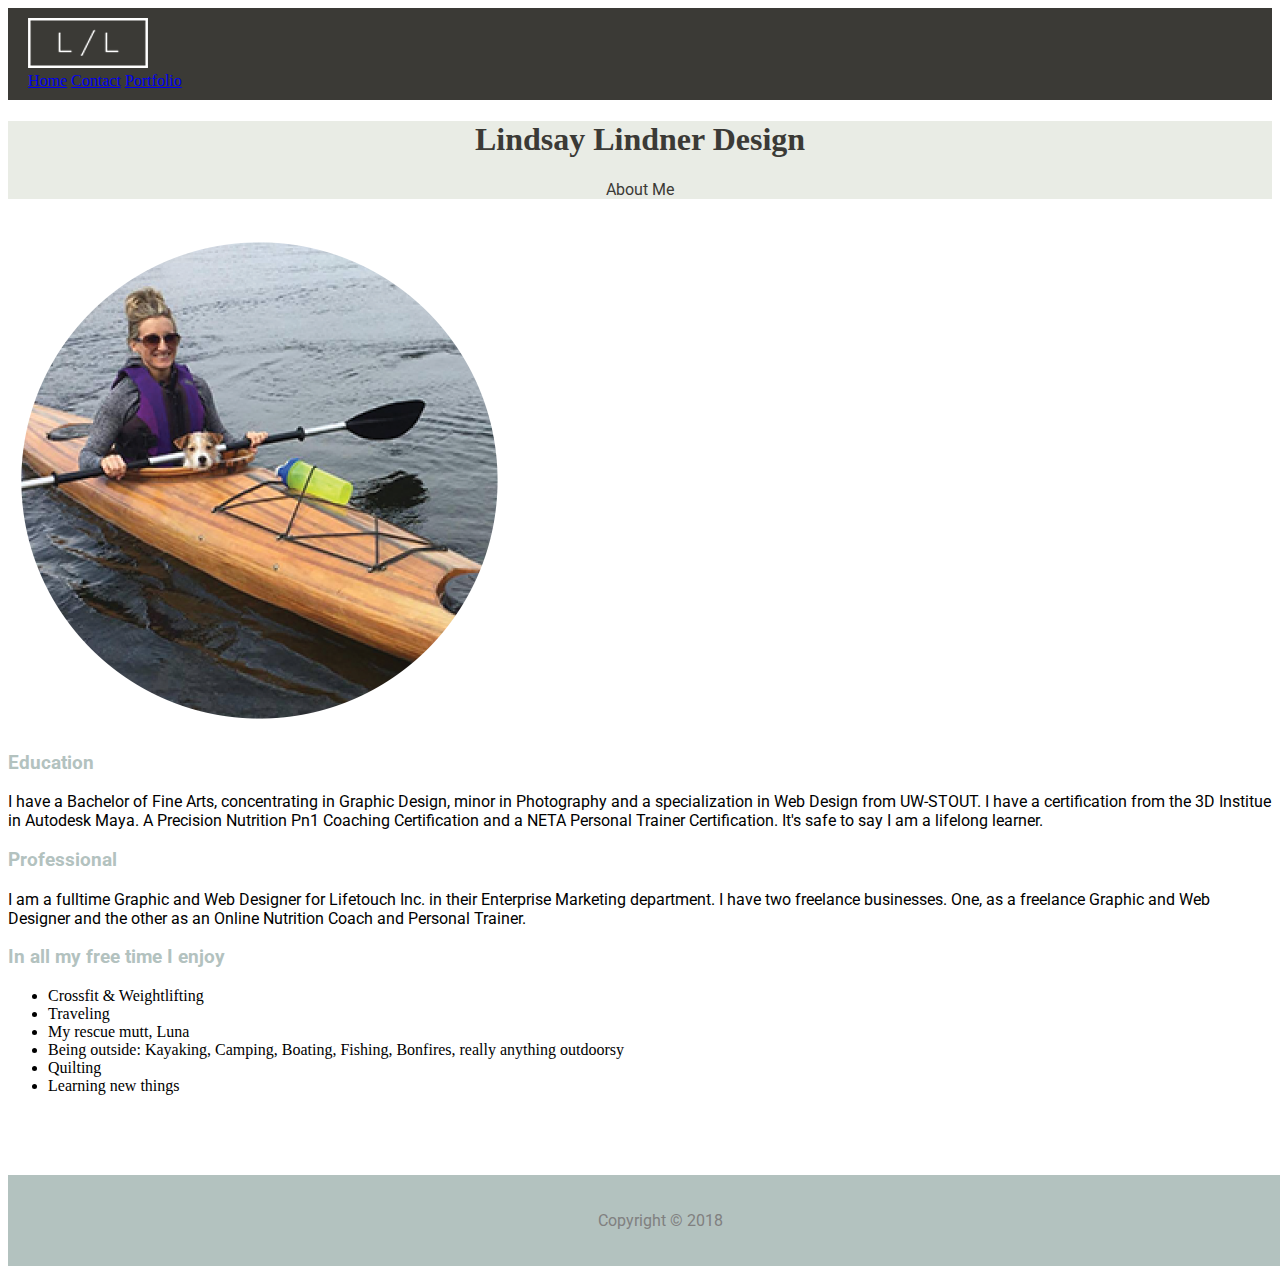
<file: index.html>
<!doctype html>
<html lang="en">
  <head>
    <!-- Required meta tags -->
    <meta charset="utf-8">
    <meta name="viewport" content="width=device-width, initial-scale=1, shrink-to-fit=no">

    <!-- Bootstrap CSS -->
    <link rel="stylesheet" href="https://stackpath.bootstrapcdn.com/bootstrap/4.1.1/css/bootstrap.min.css" integrity="sha384-WskhaSGFgHYWDcbwN70/dfYBj47jz9qbsMId/iRN3ewGhXQFZCSftd1LZCfmhktB" crossorigin="anonymous">
    <link rel="stylesheet" type="text/css" media="screen" href="assets/css/style.css"/>
    <!--Lindsay CSS-->
    <link href="https://fonts.googleapis.com/css?family=Roboto" rel="stylesheet">
    <title>Lindsay Lindner Portfolio</title>
    <link rel="shortcut icon" type="image/png" href="assets/images/flavicon.png"/>
</head>
  <body>

<!--NavBar-->
<nav class="navbar navbar-dark" style="color: #ffffff">
    <!-- Navbar content -->
    <a class="navbar-brand" href="assets/images/LogoPlain.png"><img src="assets/images/logowhite.png"></a>
    <div>
    <a class="navbar-brand float-Right" href="index.html">Home</a>
    <a class="navbar-brand float-Right" href="contact.html">Contact</a>
    <a class="navbar-brand float-Right" href="portfolio.html">Portfolio</a>
  </div>
</nav>
<!--Jumbotron-->
<div class="jumbotron jumbotron-fluid">
  <div class="container">
    <h1>Lindsay Lindner Design</h1>
    <p class="lead">About Me</p>
  </div>
</div>
<!--Home page image and paragraph-->
<div class="container">
<div class="row">
   <div class="col-lg-4 col-md-4 col-sm-12">
    <img src="assets/images/kayakcircle.png" class="img-fluid">
   </div>
   <div class="col-lg-8 col-md-8 col-sm-12 desc">

    <h3>Education</h3>
    <p>
     I have a Bachelor of Fine Arts, concentrating in Graphic Design, minor in Photography
     and a specialization in Web Design from UW-STOUT. I have a certification from
     the 3D Institue in Autodesk Maya. A Precision Nutrition Pn1 Coaching Certification
     and a NETA Personal Trainer Certification. It's safe to say I am a lifelong learner.
    </p>

    <h3>Professional</h3>
    <p>
      I am a fulltime Graphic and Web Designer for Lifetouch Inc. in their Enterprise
      Marketing department. I have two freelance businesses. One, as a freelance Graphic
      and Web Designer and the other as an Online Nutrition Coach and Personal Trainer.
    </p>

    <h3>In all my free time I enjoy</h3>
    <ul>
      <li>Crossfit & Weightlifting</li>
      <li>Traveling</li>
      <li>My rescue mutt, Luna</li>
      <li>Being outside: Kayaking, Camping, Boating, Fishing, Bonfires, really anything outdoorsy</li>
      <li>Quilting</li>
      <li>Learning new things</li>
    </ul>

   </div>
  </div>
</div>
<!--[ footer ] -->
<div id="footer">
    <div class="container">
        <p class="footer-block">Copyright &copy 2018</p>
    </div>
</div>

    <!-- Optional JavaScript -->
    <!-- jQuery first, then Popper.js, then Bootstrap JS -->
    <script src="https://code.jquery.com/jquery-3.3.1.slim.min.js" integrity="sha384-q8i/X+965DzO0rT7abK41JStQIAqVgRVzpbzo5smXKp4YfRvH+8abtTE1Pi6jizo" crossorigin="anonymous"></script>
    <script src="https://cdnjs.cloudflare.com/ajax/libs/popper.js/1.14.3/umd/popper.min.js" integrity="sha384-ZMP7rVo3mIykV+2+9J3UJ46jBk0WLaUAdn689aCwoqbBJiSnjAK/l8WvCWPIPm49" crossorigin="anonymous"></script>
    <script src="https://stackpath.bootstrapcdn.com/bootstrap/4.1.1/js/bootstrap.min.js" integrity="sha384-smHYKdLADwkXOn1EmN1qk/HfnUcbVRZyYmZ4qpPea6sjB/pTJ0euyQp0Mk8ck+5T" crossorigin="anonymous"></script>
  </body>
</html>
</file>
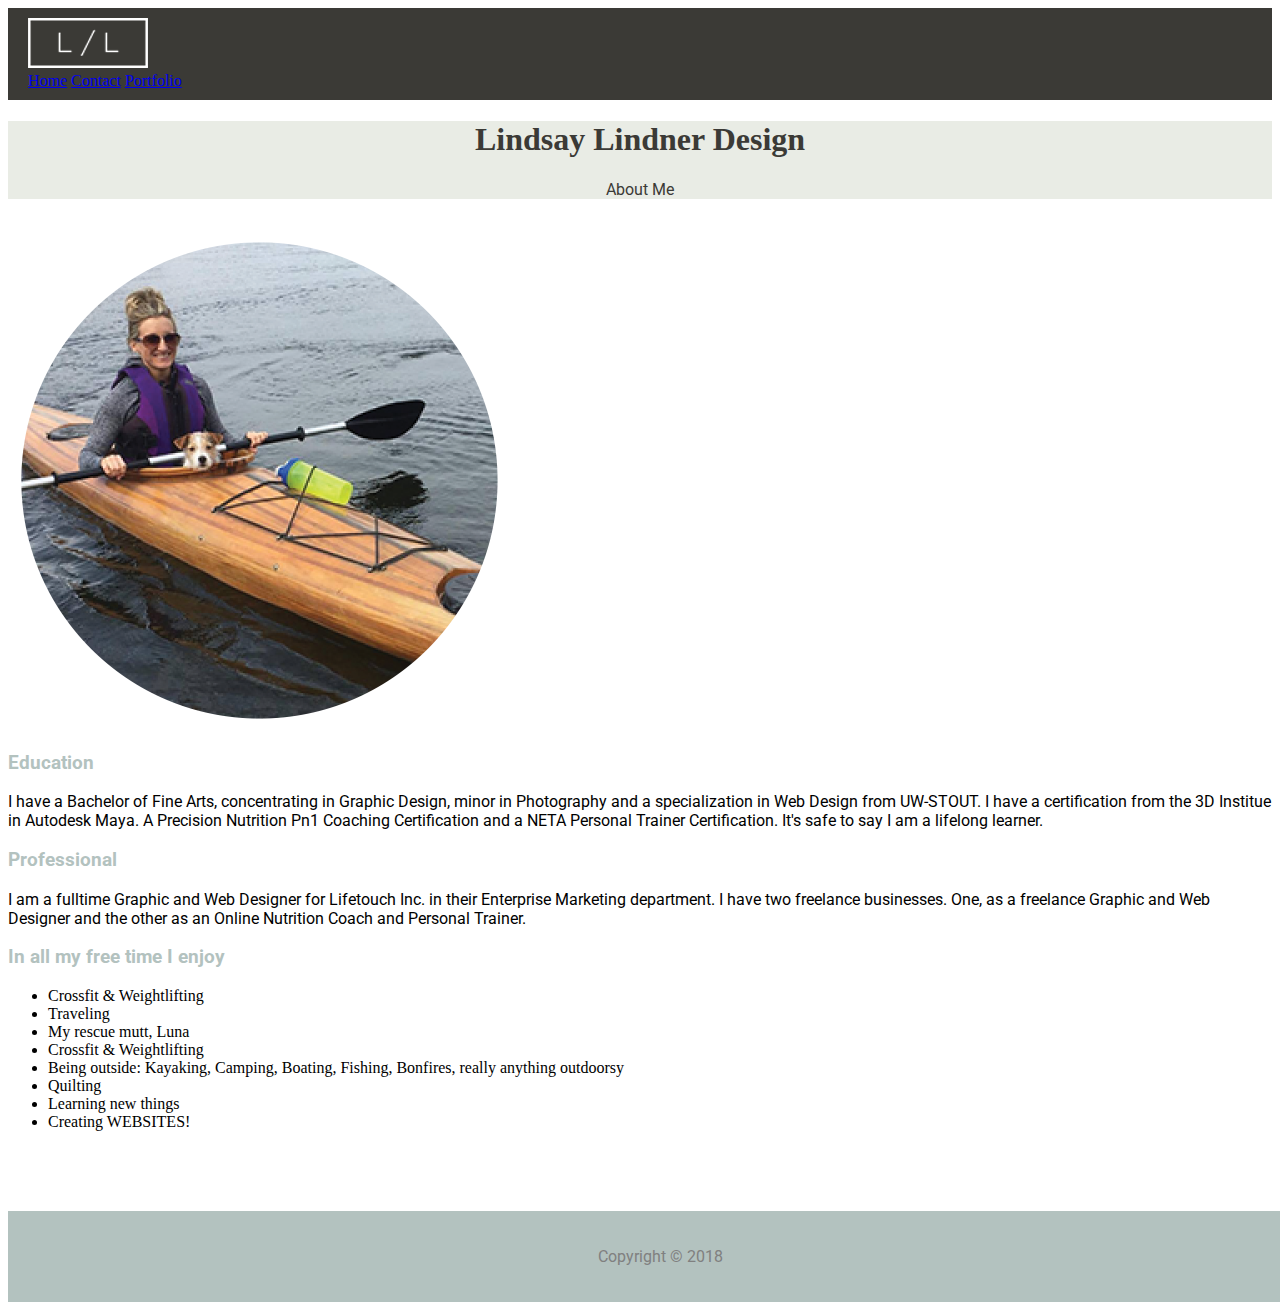
<file: Bootstrap-Portfolio/index.html>
<!doctype html>
<html lang="en">
  <head>
    <!-- Required meta tags -->
    <meta charset="utf-8">
    <meta name="viewport" content="width=device-width, initial-scale=1, shrink-to-fit=no">

    <!-- Bootstrap CSS -->
    <link rel="stylesheet" href="https://stackpath.bootstrapcdn.com/bootstrap/4.1.1/css/bootstrap.min.css" integrity="sha384-WskhaSGFgHYWDcbwN70/dfYBj47jz9qbsMId/iRN3ewGhXQFZCSftd1LZCfmhktB" crossorigin="anonymous">
    <link rel="stylesheet" type="text/css" media="screen" href="assets/css/style.css"/>
    <!--Lindsay CSS-->
    <link href="https://fonts.googleapis.com/css?family=Roboto" rel="stylesheet">
    <title>Lindsay Lindner Portfolio</title>
    <link rel="shortcut icon" type="image/png" href="assets/images/flavicon.png"/>
</head>
  <body>

<!--NavBar-->
<nav class="navbar navbar-dark" style="color: #ffffff">
    <!-- Navbar content -->
    <a class="navbar-brand" href="assets/images/LogoPlain.png"><img src="assets/images/logowhite.png"></a>
    <div>
    <a class="navbar-brand float-Right" href="index.html">Home</a>
    <a class="navbar-brand float-Right" href="contact.html">Contact</a>
    <a class="navbar-brand float-Right" href="portfolio.html">Portfolio</a>
  </div>
</nav>
<!--Jumbotron-->
<div class="jumbotron jumbotron-fluid">
  <div class="container">
    <h1>Lindsay Lindner Design</h1>
    <p class="lead">About Me</p>
  </div>
</div>
<!--Home page image and paragraph-->
<div class="container">
<div class="row">
   <div class="col-lg-4 col-md-4 col-sm-12">
    <img src="assets/images/kayakcircle.png" class="img-fluid">
   </div>
   <div class="col-lg-8 col-md-8 col-sm-12 desc">

    <h3>Education</h3>
    <p>
     I have a Bachelor of Fine Arts, concentrating in Graphic Design, minor in Photography
     and a specialization in Web Design from UW-STOUT. I have a certification from
     the 3D Institue in Autodesk Maya. A Precision Nutrition Pn1 Coaching Certification
     and a NETA Personal Trainer Certification. It's safe to say I am a lifelong learner.
    </p>

    <h3>Professional</h3>
    <p>
      I am a fulltime Graphic and Web Designer for Lifetouch Inc. in their Enterprise
      Marketing department. I have two freelance businesses. One, as a freelance Graphic
      and Web Designer and the other as an Online Nutrition Coach and Personal Trainer.
    </p>

    <h3>In all my free time I enjoy</h3>
    <ul>
      <li>Crossfit & Weightlifting</li>
      <li>Traveling</li>
      <li>My rescue mutt, Luna</li>
      <li>Crossfit & Weightlifting</li>
      <li>Being outside: Kayaking, Camping, Boating, Fishing, Bonfires, really anything outdoorsy</li>
      <li>Quilting</li>
      <li>Learning new things</li>
      <li>Creating WEBSITES!</li>
    </ul>

   </div>
  </div>
</div>
<!--[ footer ] -->
<div id="footer">
    <div class="container">
        <p class="footer-block">Copyright &copy 2018</p>
    </div>
</div>

    <!-- Optional JavaScript -->
    <!-- jQuery first, then Popper.js, then Bootstrap JS -->
    <script src="https://code.jquery.com/jquery-3.3.1.slim.min.js" integrity="sha384-q8i/X+965DzO0rT7abK41JStQIAqVgRVzpbzo5smXKp4YfRvH+8abtTE1Pi6jizo" crossorigin="anonymous"></script>
    <script src="https://cdnjs.cloudflare.com/ajax/libs/popper.js/1.14.3/umd/popper.min.js" integrity="sha384-ZMP7rVo3mIykV+2+9J3UJ46jBk0WLaUAdn689aCwoqbBJiSnjAK/l8WvCWPIPm49" crossorigin="anonymous"></script>
    <script src="https://stackpath.bootstrapcdn.com/bootstrap/4.1.1/js/bootstrap.min.js" integrity="sha384-smHYKdLADwkXOn1EmN1qk/HfnUcbVRZyYmZ4qpPea6sjB/pTJ0euyQp0Mk8ck+5T" crossorigin="anonymous"></script>
  </body>
</html>
</file>
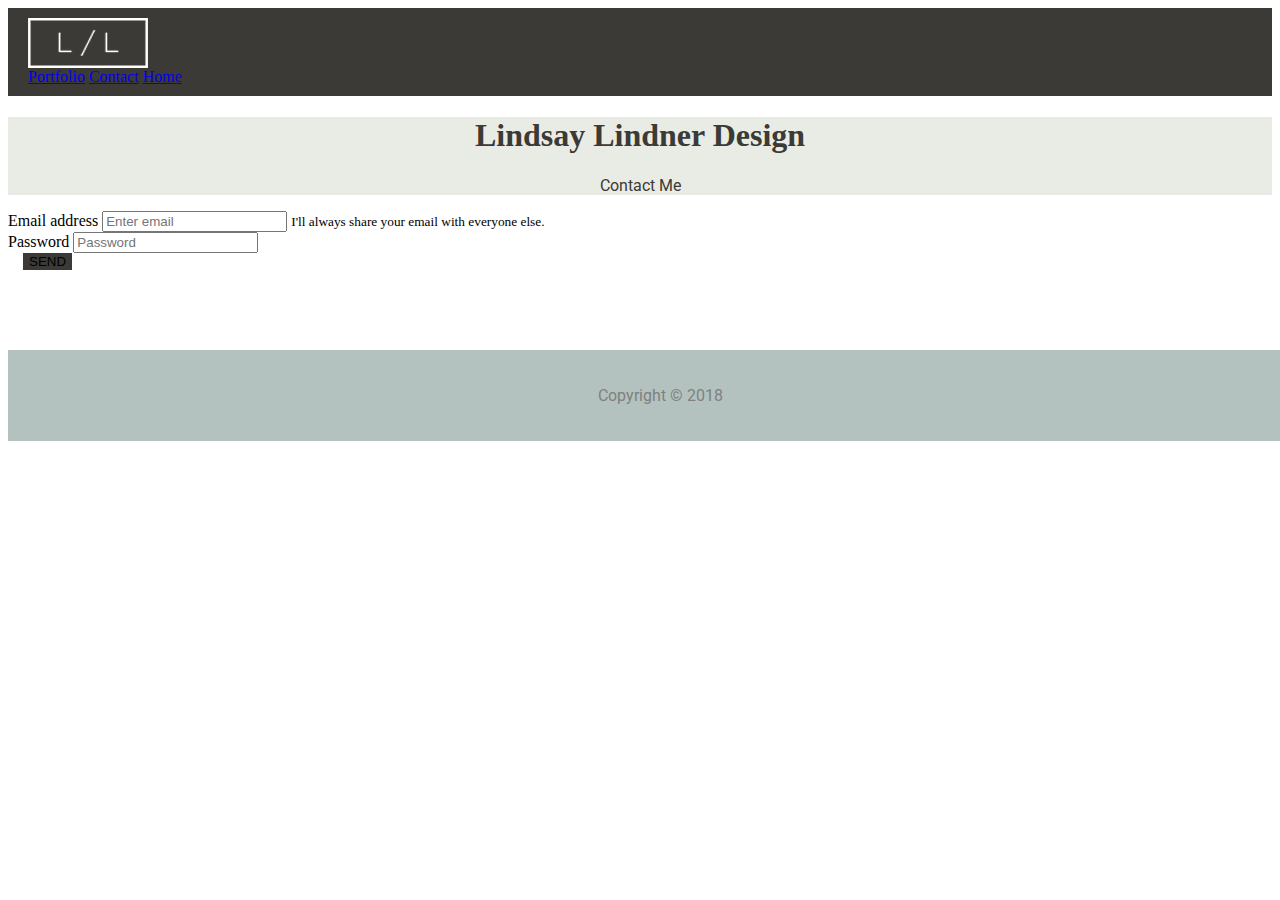
<file: contact.html>
<html lang="en">
  <head>
    <!-- Required meta tags -->
    <meta charset="utf-8">
    <meta name="viewport" content="width=device-width, initial-scale=1, shrink-to-fit=no">

    <!-- Bootstrap CSS -->
    <link rel="stylesheet" href="https://stackpath.bootstrapcdn.com/bootstrap/4.1.1/css/bootstrap.min.css" integrity="sha384-WskhaSGFgHYWDcbwN70/dfYBj47jz9qbsMId/iRN3ewGhXQFZCSftd1LZCfmhktB" crossorigin="anonymous">
    <link rel="stylesheet" type="text/css" media="screen" href="assets/css/style.css"/>
    <!--Lindsay CSS-->
    <link href="https://fonts.googleapis.com/css?family=Roboto" rel="stylesheet">
    <title>Lindsay Lindner Portfolio</title>
    <link rel="shortcut icon" type="image/png" href="assets/images/flavicon.png"/>
</head>
  <body>

<!--NavBar-->
<nav class="navbar navbar-dark" style="color: #ffffff">
    <!-- Navbar content -->
    <a class="navbar-brand" href="assets/images/LogoPlain.png"><img src="assets/images/logowhite.png"></a>
    <div>
      <a class="navbar-brand float-Right" href="portfolio.html">Portfolio</a>
      <a class="navbar-brand float-Right" href="contact.html">Contact</a>
      <a class="navbar-brand float-Right" href="index.html">Home</a>
  </div>
</nav>
<!--Jumbotron-->
<div class="jumbotron jumbotron-fluid">
  <div class="container">
    <h1>Lindsay Lindner Design</h1>
    <p class="lead">Contact Me</p>
  </div>
</div>
<!--Home page image and paragraph-->
<form>
  <div class="form-group col-sm-8">
    <label for="exampleInputEmail1">Email address</label>
    <input type="email" class="form-control" id="exampleInputEmail1" aria-describedby="emailHelp" placeholder="Enter email">
    <small id="emailHelp" class="form-text text-muted">I'll always share your email with everyone else.</small>
  </div>
  <div class="form-group col-sm-8">
    <label for="exampleInputPassword1">Password</label>
    <input type="password" class="form-control" id="exampleInputPassword1" placeholder="Password">
  </div>

  <button type="submit" class="btn btn-primary">SEND</button>
</form>
<!--[ footer ] -->
<div id="footer">
    <div class="container">
        <p class="footer-block">Copyright &copy 2018</p>
    </div>
</div>

    <!-- Optional JavaScript -->
    <!-- jQuery first, then Popper.js, then Bootstrap JS -->
    <script src="https://code.jquery.com/jquery-3.3.1.slim.min.js" integrity="sha384-q8i/X+965DzO0rT7abK41JStQIAqVgRVzpbzo5smXKp4YfRvH+8abtTE1Pi6jizo" crossorigin="anonymous"></script>
    <script src="https://cdnjs.cloudflare.com/ajax/libs/popper.js/1.14.3/umd/popper.min.js" integrity="sha384-ZMP7rVo3mIykV+2+9J3UJ46jBk0WLaUAdn689aCwoqbBJiSnjAK/l8WvCWPIPm49" crossorigin="anonymous"></script>
    <script src="https://stackpath.bootstrapcdn.com/bootstrap/4.1.1/js/bootstrap.min.js" integrity="sha384-smHYKdLADwkXOn1EmN1qk/HfnUcbVRZyYmZ4qpPea6sjB/pTJ0euyQp0Mk8ck+5T" crossorigin="anonymous"></script>
  </body>
</html>
</file>
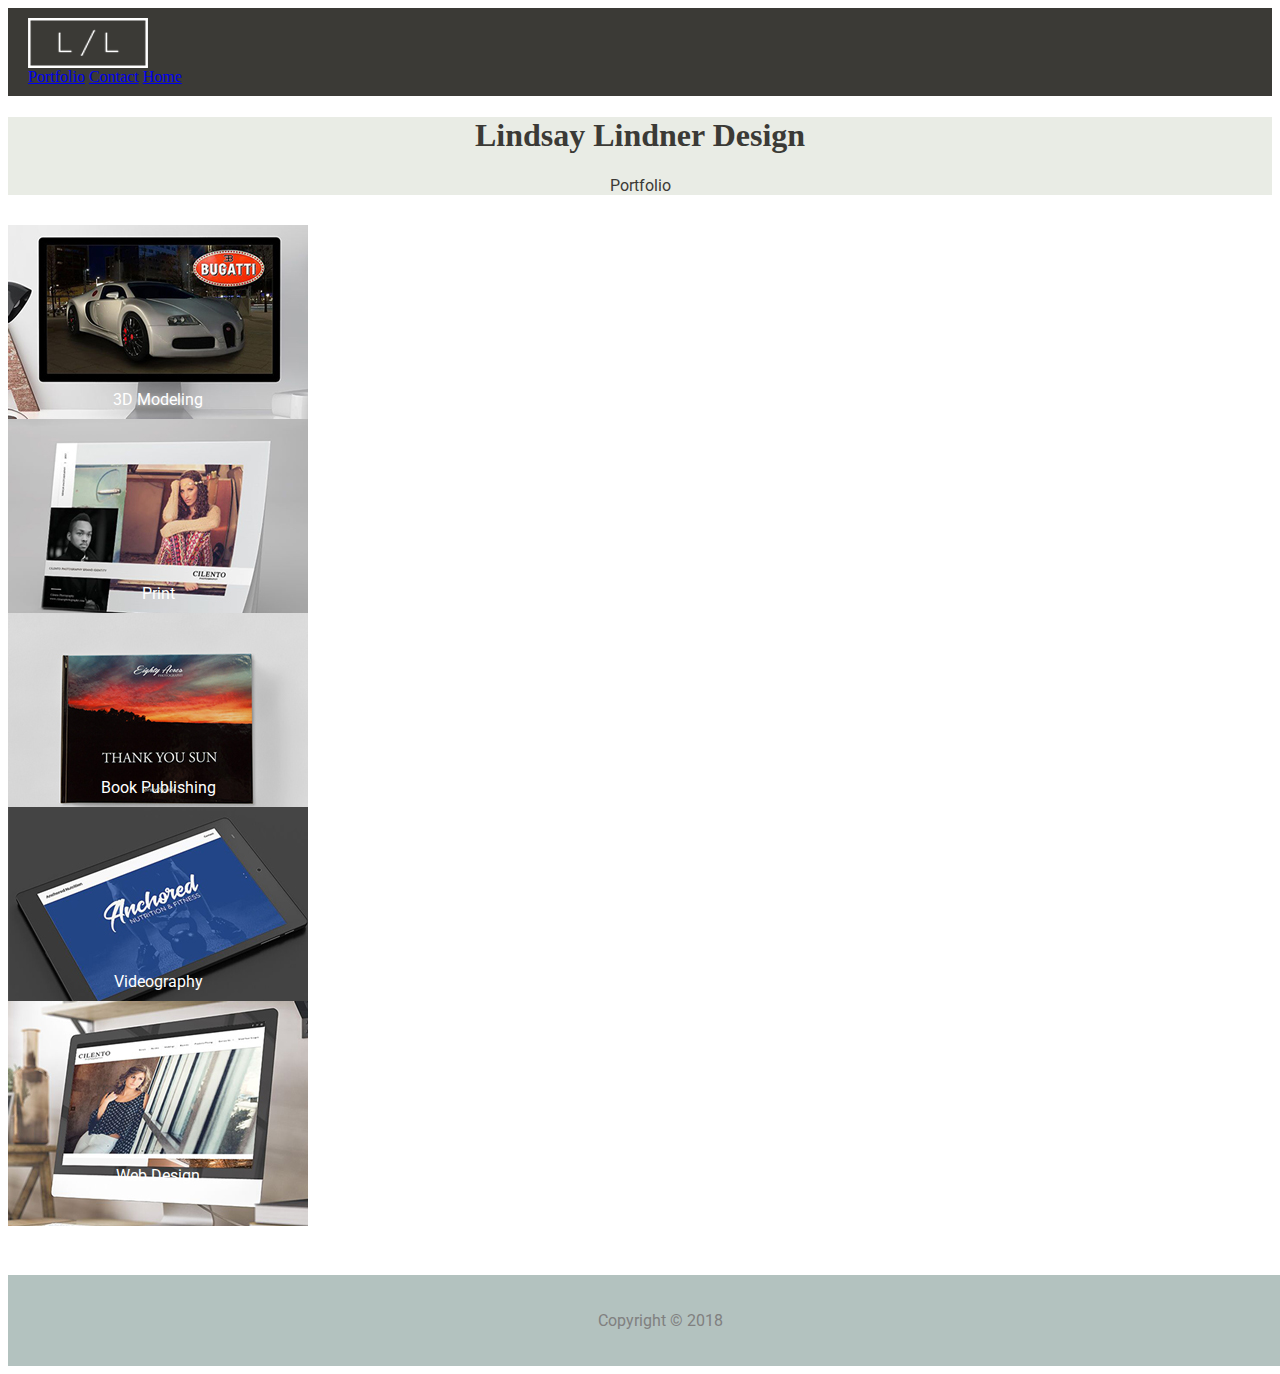
<file: portfolio.html>
<html lang="en">
  <head>
    <!-- Required meta tags -->
    <meta charset="utf-8">
    <meta name="viewport" content="width=device-width, initial-scale=1, shrink-to-fit=no">

    <!-- Bootstrap CSS -->
    <link rel="stylesheet" href="https://stackpath.bootstrapcdn.com/bootstrap/4.1.1/css/bootstrap.min.css" integrity="sha384-WskhaSGFgHYWDcbwN70/dfYBj47jz9qbsMId/iRN3ewGhXQFZCSftd1LZCfmhktB" crossorigin="anonymous">
    <link rel="stylesheet" type="text/css" media="screen" href="assets/css/style.css"/>
    <!--Lindsay CSS-->
    <link href="https://fonts.googleapis.com/css?family=Roboto" rel="stylesheet">
    <title>Lindsay Lindner Portfolio</title>
    <link rel="shortcut icon" type="image/png" href="assets/images/flavicon.png"/>
</head>
  <body>

<!--NavBar-->
<nav class="navbar navbar-dark" style="color: #ffffff">
    <!-- Navbar content -->
    <a class="navbar-brand" href="assets/images/LogoPlain.png"><img src="assets/images/logowhite.png"></a>
    <div>
    <a class="navbar-brand float-Right" href="portfolio.html">Portfolio</a>
    <a class="navbar-brand float-Right" href="contact.html">Contact</a>
    <a class="navbar-brand float-Right" href="index.html">Home</a>
  </div>
</nav>
<!--Jumbotron-->
<div class="jumbotron jumbotron-fluid">
  <div class="container">
    <h1>Lindsay Lindner Design</h1>
    <p class="lead">Portfolio</p>
  </div>
</div>
<!--Home page image and paragraph-->
<div class="container-fluid">
<!--row one-->
  <div class="row">
      <a class="portfolio col-lg-3 col-md-5 col-sm-10"><img src="assets/images/maya.jpg">
        <div class="row">
            <div class="col-12"><p class="textbox">3D Modeling</p></div>
        </div>
      </a>

      <a class="portfolio col-lg-3 col-md-5 col-sm-10"><img src="assets/images/print.jpg">
        <div class="row">
          <div class="col-12"><p class="textbox">Print</p></div>
        </div>
      </a>

      <a class="portfolio col-lg-3 col-md-5 col-sm-10"><img src="assets/images/publishing.jpg">
        <div class="row">
          <div class="col-12"><p class="textbox">Book Publishing</p></div>
        </div>
      </a>

    <a class="portfolio col-lg-3 col-md-5 col-sm-10"><img src="assets/images/video.jpg">
      <div class="row">
        <div class="col-12"><p class="textbox">Videography</p></div>
      </div>
    </a>

      <a class="portfolio col-lg-3 col-md-5 col-sm-10"><img src="assets/images/websm.jpg">
        <div class="row">
          <div class="col-12"><p class="textbox">Web Design</p></div>
        </div>
      </a>
<!-- Sidebar-->
    <div class="col-lg-0 col-sm-2"></div>
  </div>
</div>


<!--[ footer ] -->
<div id="footer">
    <div class="container">
      <p class="footer-block">Copyright &copy 2018</p>
    </div>
</div>

    <!-- Optional JavaScript -->
    <!-- jQuery first, then Popper.js, then Bootstrap JS -->
    <script src="https://code.jquery.com/jquery-3.3.1.slim.min.js" integrity="sha384-q8i/X+965DzO0rT7abK41JStQIAqVgRVzpbzo5smXKp4YfRvH+8abtTE1Pi6jizo" crossorigin="anonymous"></script>
    <script src="https://cdnjs.cloudflare.com/ajax/libs/popper.js/1.14.3/umd/popper.min.js" integrity="sha384-ZMP7rVo3mIykV+2+9J3UJ46jBk0WLaUAdn689aCwoqbBJiSnjAK/l8WvCWPIPm49" crossorigin="anonymous"></script>
    <script src="https://stackpath.bootstrapcdn.com/bootstrap/4.1.1/js/bootstrap.min.js" integrity="sha384-smHYKdLADwkXOn1EmN1qk/HfnUcbVRZyYmZ4qpPea6sjB/pTJ0euyQp0Mk8ck+5T" crossorigin="anonymous"></script>
  </body>
</html>
</file>
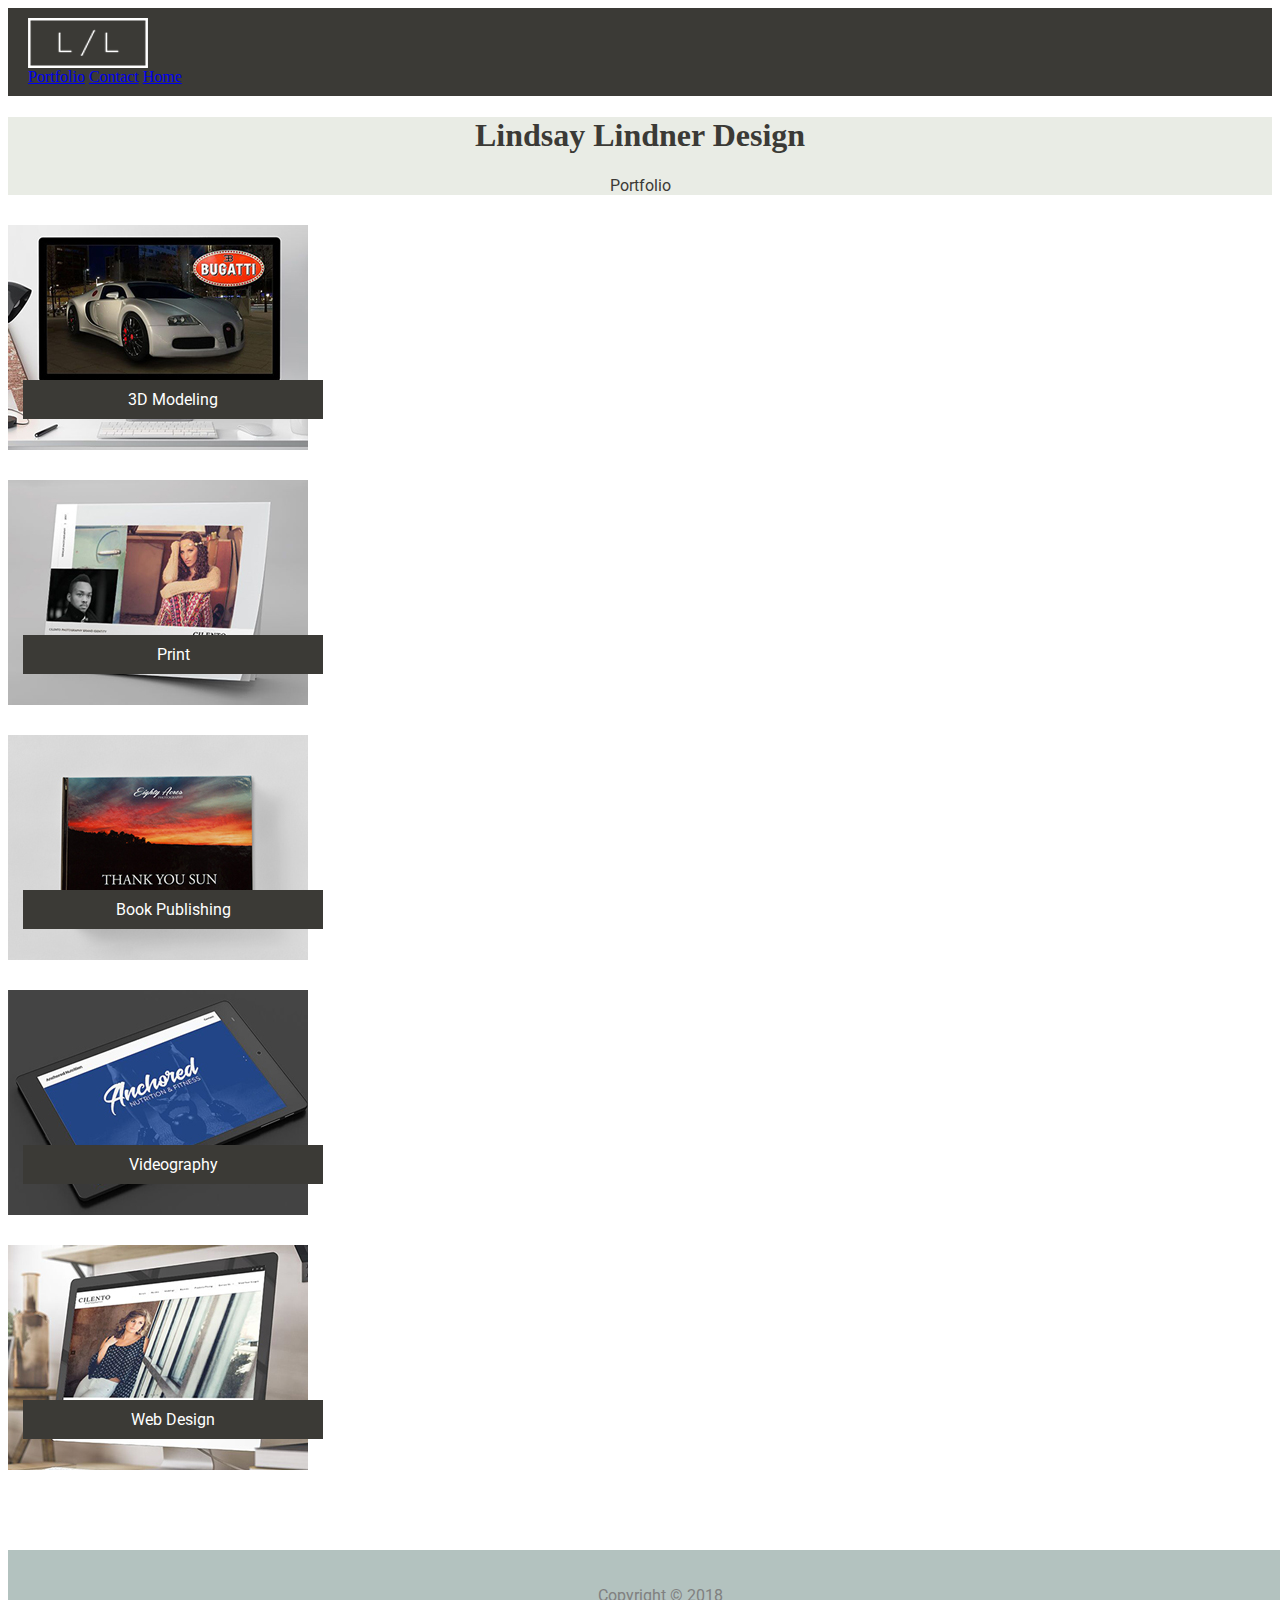
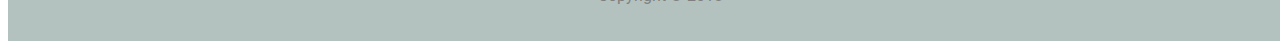
<file: Bootstrap-Portfolio/portfolio.html>
<html lang="en">
  <head>
    <!-- Required meta tags -->
    <meta charset="utf-8">
    <meta name="viewport" content="width=device-width, initial-scale=1, shrink-to-fit=no">

    <!-- Bootstrap CSS -->
    <link rel="stylesheet" href="https://stackpath.bootstrapcdn.com/bootstrap/4.1.1/css/bootstrap.min.css" integrity="sha384-WskhaSGFgHYWDcbwN70/dfYBj47jz9qbsMId/iRN3ewGhXQFZCSftd1LZCfmhktB" crossorigin="anonymous">
    <link rel="stylesheet" type="text/css" media="screen" href="assets/css/style.css"/>
    <!--Lindsay CSS-->
    <link href="https://fonts.googleapis.com/css?family=Roboto" rel="stylesheet">
    <title>Lindsay Lindner Portfolio</title>
    <link rel="shortcut icon" type="image/png" href="assets/images/flavicon.png"/>
</head>
  <body>

<!--NavBar-->
<nav class="navbar navbar-dark" style="color: #ffffff">
    <!-- Navbar content -->
    <a class="navbar-brand" href="assets/images/LogoPlain.png"><img src="assets/images/logowhite.png"></a>
    <div>
    <a class="navbar-brand float-Right" href="portfolio.html">Portfolio</a>
    <a class="navbar-brand float-Right" href="contact.html">Contact</a>
    <a class="navbar-brand float-Right" href="index.html">Home</a>
  </div>
</nav>
<!--Jumbotron-->
<div class="jumbotron jumbotron-fluid">
  <div class="container">
    <h1>Lindsay Lindner Design</h1>
    <p class="lead">Portfolio</p>
  </div>
</div>
<!--Home page image and paragraph-->

  <div class="row">
    <div class="col-9">
      <a class="portfolio img01 col-3"><img src="assets/images/maya.jpg"></a>
        <div class="row">
          <div class="col-sm-12">
          <p class="textbox">3D Modeling</p>
          </div>
      </div>

      <a class="portfolio img02 col-3"><img src="assets/images/print.jpg"></a>
      <div class="row">
        <div class="col-sm-12">
        <p class="textbox">Print</p>
        </div>
    </div>

      <a class="portfolio img03 col-3"><img src="assets/images/publishing.jpg"></a>
      <div class="row">
        <div class="col-sm-12">
        <p class="textbox">Book Publishing</p>
        </div>
      </div>
    </div>
  </div>

  <div class="row portfolio2">
    <div class="col-9">

      <a class="portfolio img03 col-3"><img src="assets/images/video.jpg"></a>
        <div class="row">
          <div class="col-sm-12">
          <p class="textbox">Videography</p>
          </div>
        </div>

      <a class="portfolio img03 col-3"><img src="assets/images/websm.jpg"></a>
        <div class="row">
          <div class="col-sm-12">
          <p class="textbox">Web Design</p>
          </div>
        </div>
      </a>
    </div>
  </div>


<!--[ footer ] -->
<div id="footer">
    <div class="container">
        <p class="footer-block">Copyright &copy 2018</p>
    </div>
</div>

    <!-- Optional JavaScript -->
    <!-- jQuery first, then Popper.js, then Bootstrap JS -->
    <script src="https://code.jquery.com/jquery-3.3.1.slim.min.js" integrity="sha384-q8i/X+965DzO0rT7abK41JStQIAqVgRVzpbzo5smXKp4YfRvH+8abtTE1Pi6jizo" crossorigin="anonymous"></script>
    <script src="https://cdnjs.cloudflare.com/ajax/libs/popper.js/1.14.3/umd/popper.min.js" integrity="sha384-ZMP7rVo3mIykV+2+9J3UJ46jBk0WLaUAdn689aCwoqbBJiSnjAK/l8WvCWPIPm49" crossorigin="anonymous"></script>
    <script src="https://stackpath.bootstrapcdn.com/bootstrap/4.1.1/js/bootstrap.min.js" integrity="sha384-smHYKdLADwkXOn1EmN1qk/HfnUcbVRZyYmZ4qpPea6sjB/pTJ0euyQp0Mk8ck+5T" crossorigin="anonymous"></script>
  </body>
</html>
</file>
<file: assets/css/style.css>
#footer {
  bottom: 0;
  width: 100%;
  position: relative;
  background-color: #b3c2bf;
  text-align: center;
  color:gray;
  padding: 20px;
  margin-top: 80px;
  }

  .footer-block {
  }

  .navbar {
      background-color: #3b3a36;
      padding: 10px 0px 10px 20px;
  }

  .row{
    margin-top: 30px;
  }

  .jumbotron{
    background-color: #e9ece5;
    color: #3b3a36;
    text-align: center;
  }

p {
  font-family:'Roboto', sans-serif;
  }

h3 {
    font-family:'Roboto', sans-serif;
    color:#b3c2bf;
    }


button.btn.btn-primary {
  background-color: #3b3a36;
  margin-left: 15px;
  border: 0;
}

button.btn.btn-primary:hover{
  background-color: #3b3a36;
  border: 0px;
}

.textbox {
  background: #3b3a36;
  font-family:'Roboto', sans-serif;
  color: #fff;
  text-align: center;
  padding: 10px 0px 10px 0px;
  width:300px;
  margin: -100px 0px 0px 0px;
}
</file>
<file: Bootstrap-Portfolio/assets/css/style.css>
#footer {
  bottom: 0;
  width: 100%;
  position: relative;
  background-color: #b3c2bf;
  text-align: center;
  color:gray;
  padding: 20px;
  margin-top: 80px;
  }

  .footer-block {
  }

  .navbar {
      background-color: #3b3a36;
      padding: 10px 0px 10px 20px;
  }

  .row{
    margin-top: 30px;
  }

  .jumbotron{
    background-color: #e9ece5;
    color: #3b3a36;
    text-align: center;
  }

p {
  font-family:'Roboto', sans-serif;
  }

h3 {
    font-family:'Roboto', sans-serif;
    color:#b3c2bf;
    }


button.btn.btn-primary {
  background-color: #3b3a36;
  margin-left: 15px;
  border: 0;
}

.textbox {
  position: absolute;
  background: #3b3a36;
  font-family:'Roboto', sans-serif;
  color: #fff;
  text-align: center;
  width: 300px;
  padding: 10px 0px 10px 0px;
  margin: -100px 0px 0px 15px;
}
</file>
